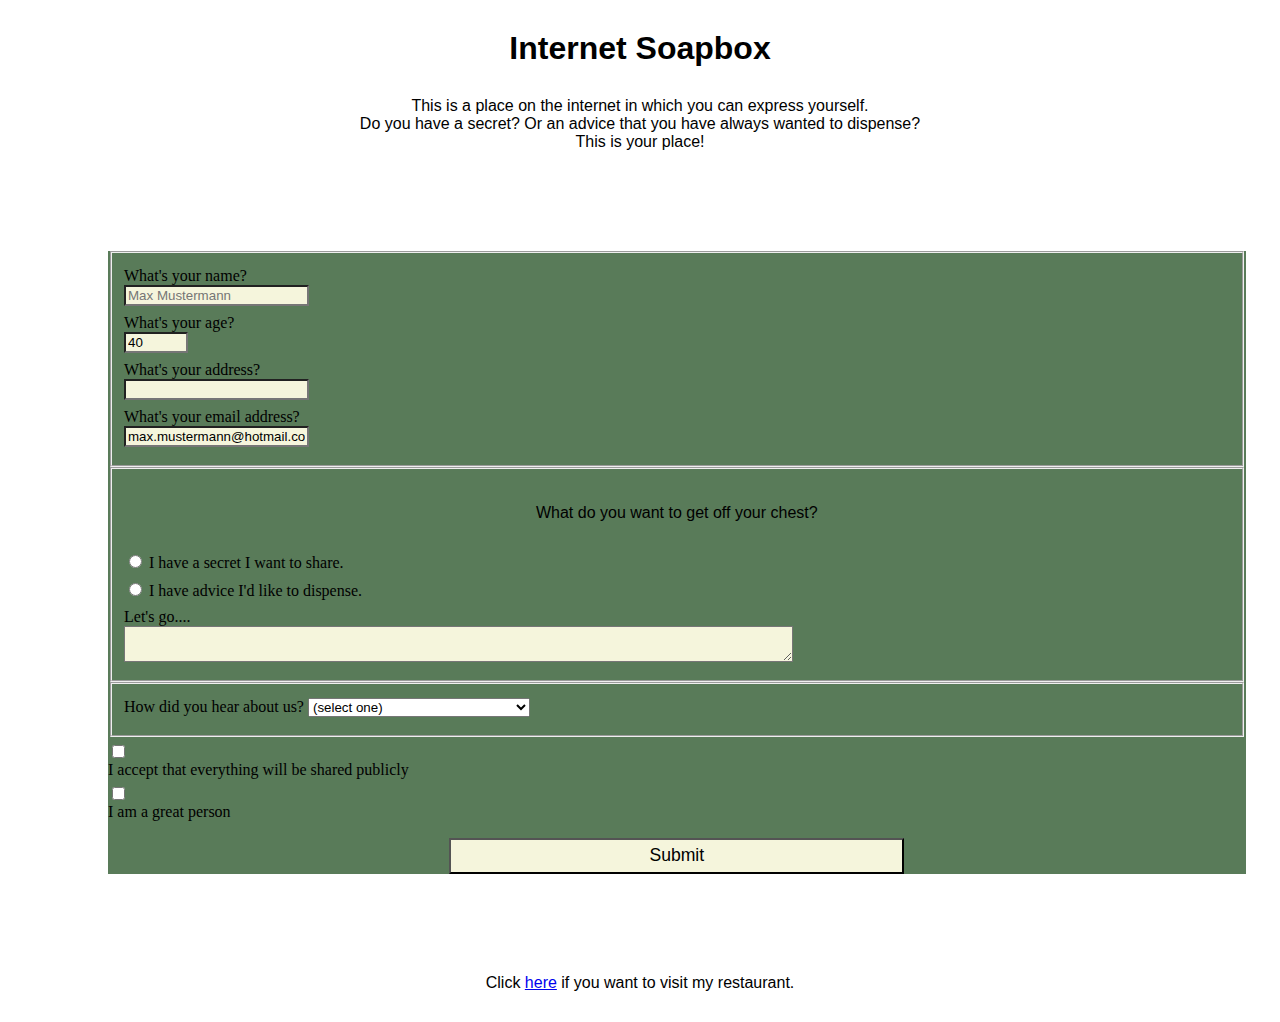
<file: survey.html>
<!DOCtype html>
<html lang="en">

<head> 
<link rel="stylesheet" href="styles.css">
<title> Internet Soapbox</title>
<meta charset=UTF-8>
<meta name="viewport" content="width=device-width, initial-scale=1.0">
</head>

<body>
    <h1 id="title">Internet Soapbox</h1>
    <p id="description"> This is a place on the internet in which you can express yourself. <br> 
        Do you have a secret? Or an advice that you have always wanted to dispense? <br>
        This is your place! </p>
 <div class="survey">
    <form id="survey-form" method="POST" action="https://formsubmit.co/your@email.com">
        <fieldset>
            <label for="name" id="name-label"> What's your name? <input name="name" id="name" type="text" required placeholder="Max Mustermann"> </label>
            <label for="number" id="number-label"> What's your age? <input name="number"  id="number" type="number" min="16" max="120" placeholder="40" value="40"></label>
            <label for="address" id="address"> What's your address? <input name="address"  id="address" type="adresse"></label>
            <label for="email" id="email-label"> What's your email address? <input name="email" id= "email" type="email" required placeholder="max.mustermann@hotmail.com" value="max.mustermann@hotmail.com"></label>
        </fieldset>
        <fieldset>
            <p>What do you want to get off your chest?</p>
            <label for="secret"> <input type="radio" class="radio" id="secret" value="secret" name="offering"> I have a secret I want to share.</label>
            <label for="advice"> <input type="radio" class="radio" id="advice" value="advice" name="offering"> I have advice I'd like to dispense. </label>
            <label for="start"> Let's go.... <textarea type="text" id="start" class="advice"> </textarea> </label>
        </fieldset>
            <fieldset>
            <label for="referrer">How did you hear about us?
          <select id="dropdown" name="dropdown">
            <option value="">(select one)</option>
            <option value="1">freeCodeCamp News</option>
            <option value="2">freeCodeCamp YouTube Channel</option>
            <option value="3">freeCodeCamp Forum</option>
            <option value="4">Other</option>
          </select>
        </label>
        </fieldset>
        <label for="terms-and-conditions" name="terms-and-conditions">
          <input id="terms-and-conditions" type="checkbox" required name="terms-and-conditions" class="inline" value="accept"/> I accept that everything will be shared publicly
        </label>
        <label for="great"> <input id="great" type="checkbox" required value="great"/> I am a great person </label>
      <input class="submit" type="submit" value="Submit" id="submit"> 
    </form>
</div> 
</body>
<footer>
    <p>Click <a href= Kartoffel.html>here</a> if you want to visit my restaurant. </p>
</footer>

</html>
</file>
<file: styles.css>
h1, p{
    text-align: center;
    font-family: 'Franklin Gothic Medium', 'Arial Narrow', Arial, sans-serif;
    margin: 30px;
}

p {
    text-align: center;
}

label {
    display: block;
    margin: 0.5rem 0;
}

input, textarea { 
    display: center;
    display: block;
    background-color: beige;
}

button {
    background-color: salmon;
    display: block;
    margin-left: 500px;
}

.survey {
    background: rgb(89,123,89);
    margin: 100px;
    border: 10px;
    width: 90%;
    display: center;
}

.radio {
    display: inline;
}

.advice {
    width: 60%;
}

input[type="submit"] {
    display: block;
    width: 40%;
    margin: 1em auto;
    height: 2em;
    font-size: 1.1rem;
    background-color: beige;
    border-color: black;
}
</file>
